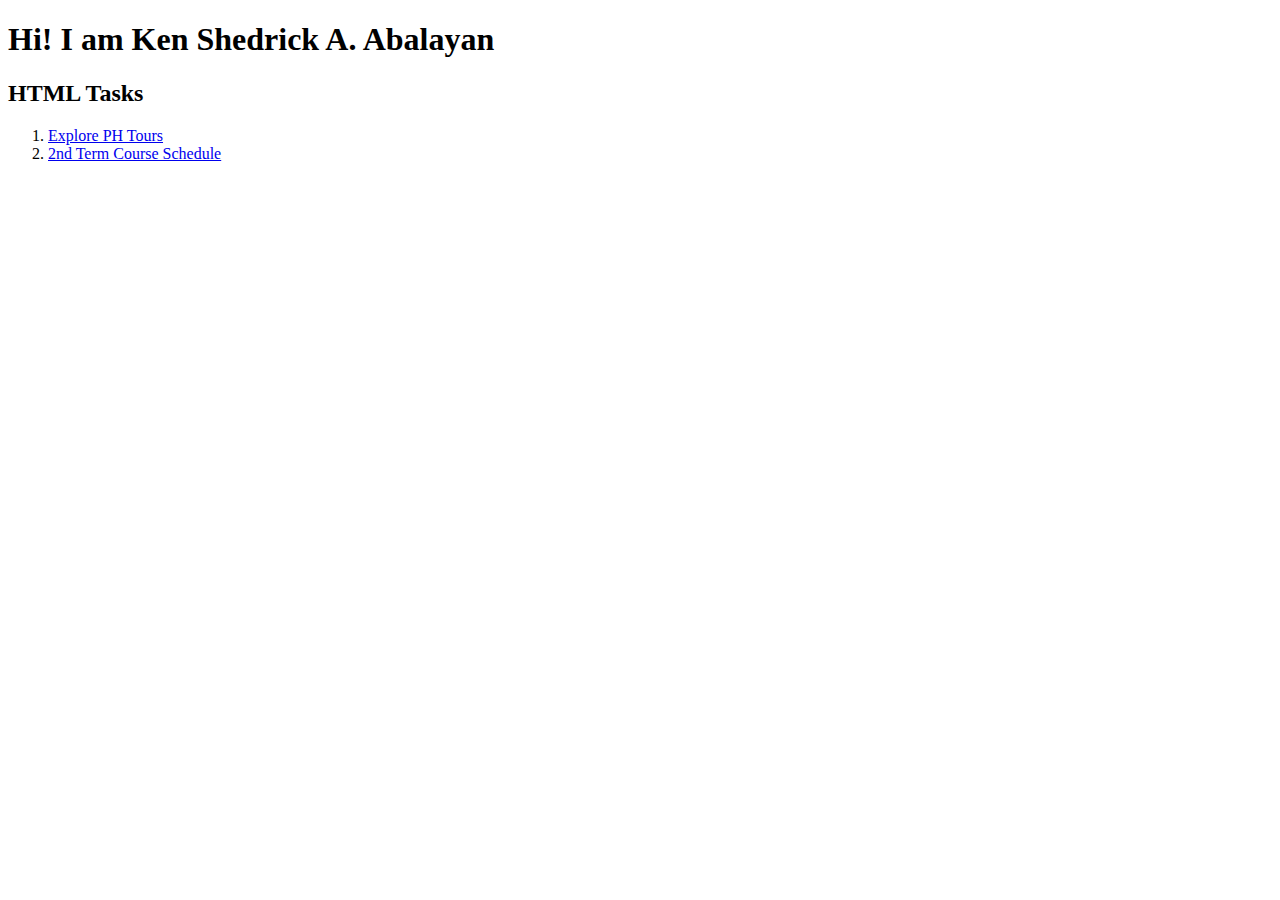
<file: index.html>
<!DOCTYPE html>
<html lang="en">
<head>
    <meta charset="UTF-8">
    <meta name="viewport" content="width=device-width, initial-scale=1.0">
    <title>My First Web Page</title>
</head>
<body>
    <h1>Hi! I am Ken Shedrick A. Abalayan</h1>
    <h2>HTML Tasks</h2>
    <ol>
        <li><a href="./AbalayanExplorePHTours.html">Explore PH Tours</a> </li>
        <li><a href="./AbalayanCourseSchedule.html">2nd Term Course Schedule</a> </li>
    </ol>
    

</body>
</html>
</file>
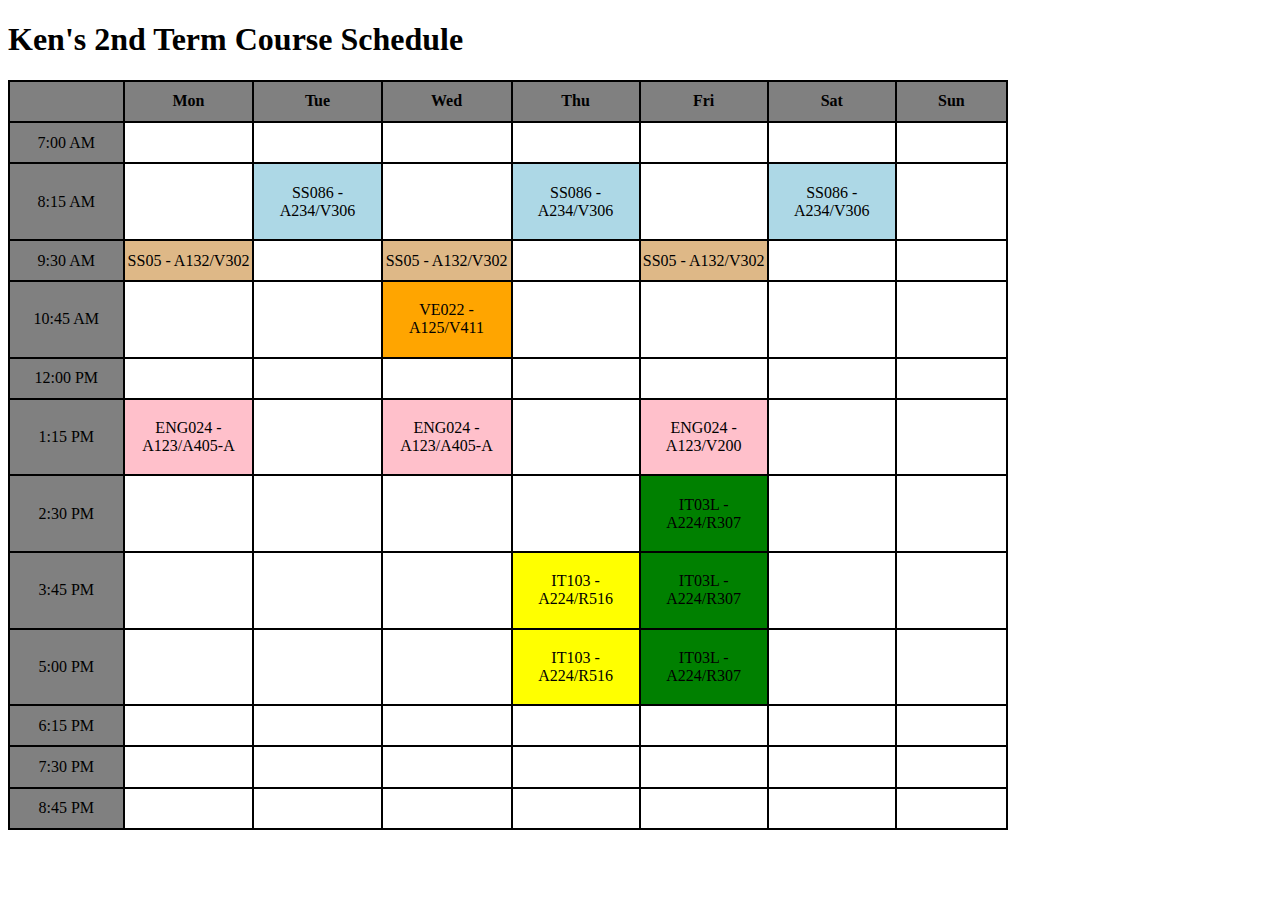
<file: AbalayanCourseSchedule.html>
<!DOCTYPE html>
<html lang="en">
<head>
    <meta charset="UTF-8">
    <meta name="viewport" content="width=device-width, initial-scale=1.0">
    <title>Ken's 2nd Term Course Schedule</title>
    <link rel="stylesheet" href="schedule.css">
</head>
<body>
    <h1 id="head">Ken's 2nd Term Course Schedule</h1>
    <table id="table">
        <!--Day Row-->
        <tr class="tr1">
            <th class="th"></th>
            <th class="th">Mon</th>
            <th class="th">Tue</th>
            <th class="th">Wed</th>
            <th class="th">Thu</th>
            <th class="th">Fri</th>
            <th class="th">Sat</th>
            <th class="th">Sun</th>
        </tr>
        <!--Time Column-->
        <tr class="tr2">
            <td class="tr1">7:00 AM</td>
            <td></td>
            <td></td>
            <td></td>
            <td></td>
            <td></td>
            <td></td>
            <td></td>
        </tr>
        <tr class="tr2">
            <td class="tr1">8:15 AM</td>
            <td></td>
            <td class="td1">SS086 - A234/V306</td>
            <td></td>
            <td class="td1">SS086 - A234/V306</td>
            <td></td>
            <td class="td1">SS086 - A234/V306</td>
            <td></td>
        </tr>
        <tr class="tr2">
            <td class="tr1">9:30 AM</td>
            <td class="td2">SS05 - A132/V302</td>
            <td></td>
            <td class="td2">SS05 - A132/V302</td>
            <td></td>
            <td class="td2">SS05 - A132/V302</td>
            <td></td>
            <td></td>
        </tr>
        <tr class="tr2">
            <td class="tr1">10:45 AM</td>
            <td></td>
            <td></td>
            <td id="td3">VE022 - A125/V411</td>
            <td></td>
            <td></td>
            <td></td>
            <td></td>
        </tr>
        <tr class="tr2">
            <td class="tr1">12:00 PM</td>
            <td></td>
            <td></td>
            <td></td>
            <td></td>
            <td></td>
            <td></td>
            <td></td>
        </tr>
        <tr class="tr2">
            <td class="tr1">1:15 PM</td>
            <td class="td4">ENG024 - A123/A405-A</td>
            <td></td>
            <td class="td4">ENG024 - A123/A405-A</td>
            <td></td>
            <td class="td4">ENG024 - A123/V200</td>
            <td></td>
            <td></td>
        </tr>
        <tr class="tr2">
            <td class="tr1">2:30 PM</td>
            <td></td>
            <td></td>
            <td></td>
            <td></td>
            <td class="td5">IT03L - A224/R307</td>
            <td></td>
            <td></td>
        </tr>
        <tr class="tr2">
            <td class="tr1">3:45 PM</td>
            <td></td>
            <td></td>
            <td></td>
            <td class="td6">IT103 - A224/R516</td>
            <td class="td5">IT03L - A224/R307</td>
            <td></td>
            <td></td>
        </tr>
        <tr class="tr2">
            <td class="tr1">5:00 PM</td>
            <td></td>
            <td></td>
            <td></td>
            <td class="td6">IT103 - A224/R516</td>
            <td class="td5">IT03L - A224/R307</td>
            <td></td>
            <td></td>
        </tr>
        <tr class="tr2">
            <td class="tr1">6:15 PM</td>
            <td></td>
            <td></td>
            <td></td>
            <td></td>
            <td></td>
            <td></td>
            <td></td>
        </tr>
        <tr class="tr2">
            <td class="tr1">7:30 PM</td>
            <td></td>
            <td></td>
            <td></td>
            <td></td>
            <td></td>
            <td></td>
            <td></td>
        </tr>
        <tr class="tr2">
            <td class="tr1">8:45 PM</td>
            <td></td>
            <td></td>
            <td></td>
            <td></td>
            <td></td>
            <td></td>
            <td></td>
        </tr>
    </table>
</body>
</html>
</file>
<file: schedule.css>
#head{
    text-align: left;
}
#table{
    background-color: black;
    width: 1000px;
    height: 750px;
}

.tr1{
    background-color: grey;
}

.tr2{
    background-color: white;
    text-align: center;
}

.td1{
    background-color: lightblue;
}

.td2{
    background-color: burlywood;
}

#td3{
    background-color: orange;
}

.td4{
    background-color: pink;
}

.td5{
    background-color: green;
}

.td6{
    background-color: yellow;
}

.th{
    width: 150px;
}
</file>
